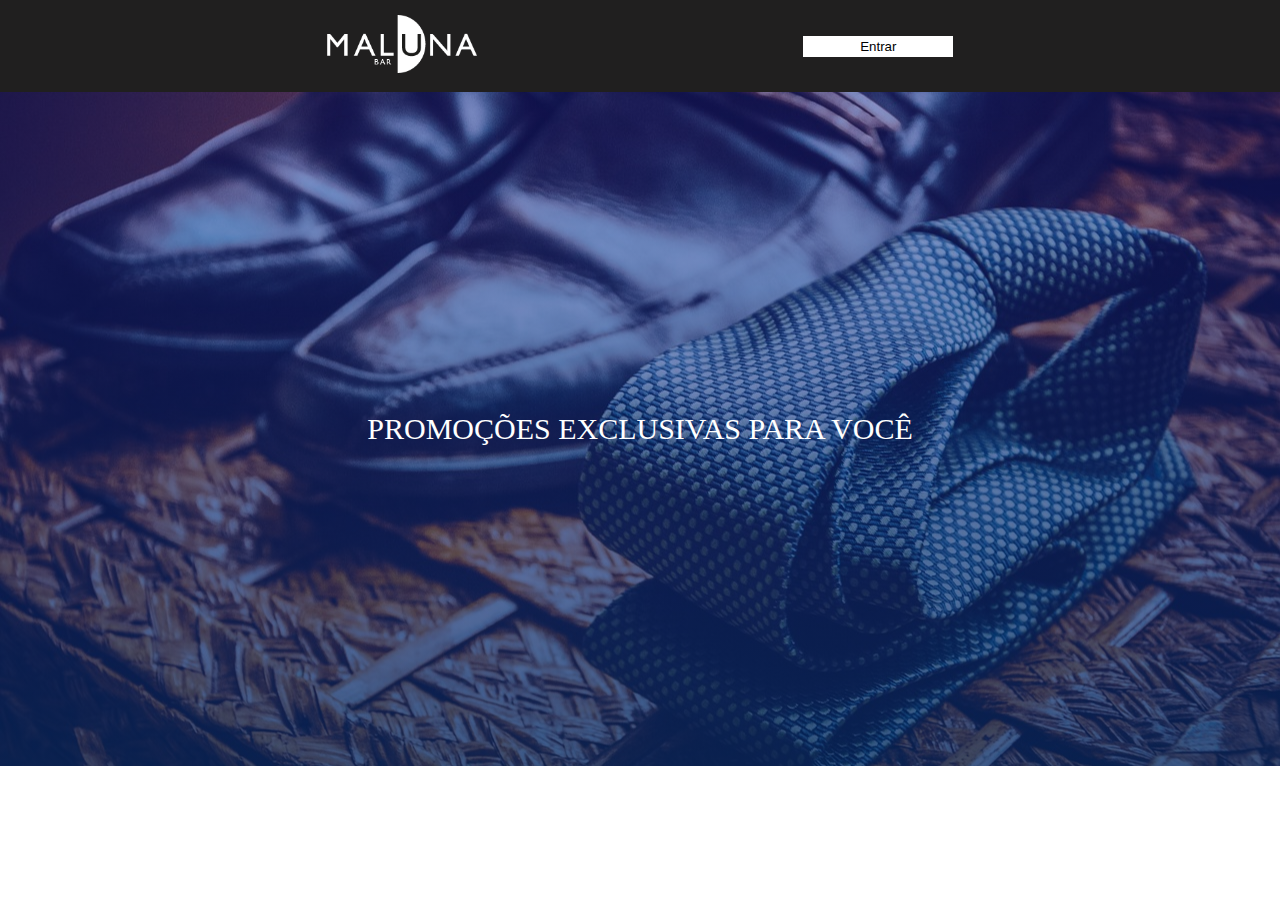
<file: ilustrator/index.html>
<!DOCTYPE html>
<html lang="en">

<head>
    <meta charset="UTF-8">
    <meta name="viewport" content="width=device-width, initial-scale=1.0">
    <title>DRESS.YOU </title>
    <link rel="shortcut icon" href="imagens/LOGO.png" type="image/x-icon">
    <link rel="stylesheet" href="style.css">
</head>

<body>

    <header>
        <div>
            <img src="imagens/Logo Maluna.png" alt="LOGO">
        </div>


        <div>
            <button>Entrar</button>
        </div>

    
    </header>



     <main>

        <section class="section-1">
            
            <p>PROMOÇÕES EXCLUSIVAS PARA VOCÊ</p>

        </section>
     </main>

</body>

</html>
</file>
<file: ilustrator/style.css>
* {
    padding: 0;
    margin: 0;
}

header {
    display: flex;
    justify-content: space-evenly;
    gap: 15px;
    background-color: rgb(32, 31, 31);
    padding: 15px;
    align-items: center;
}

header img {
    width: 150px;
    height: auto;
}


header button {
    width: 150px;
    padding: 3px;
    border: none;
    background-color: white;
    color: black;
}


header button:hover {
    background-color: white;
    transition: 0.8s;
    cursor: pointer;
    border-radius: 5px;
}


.section-1 {
    padding: 300px;
    background: linear-gradient(180deg, #0c16a364 8.33%, rgba(5, 39, 101, 0.745) 100%), url(imagens/img1.jpg);
    background-size: cover;
    background-repeat: no-repeat;
    background-position: center;

}          


.section-1 p{
    font-size: 30px;
    padding: 20px;
    color: white;

    display: flex;
    justify-content: center;
}
</file>
